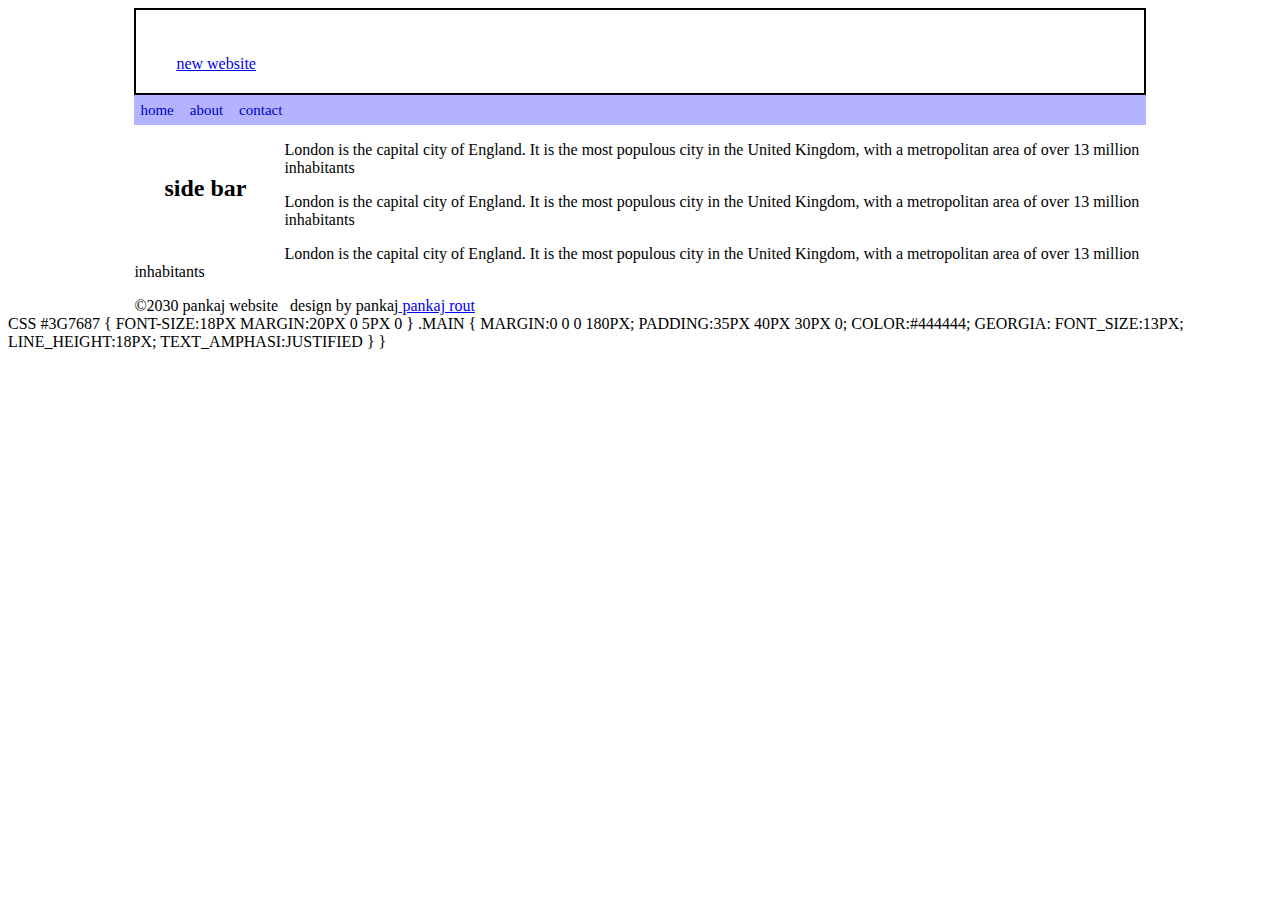
<file: index.html>
<!DOCTYPE html>
<html>
<head>
	<title>My Website</title>
	<link rel="stylesheet" type="text/css" href="css/style.css">
	<script type="text/javascript" src="js/app.js"></script>
</head>
<body>
<div class="container">
<header class="header">
	<a href="/">new website</a>
</header>

<nav class="menu">
	<a href="/">home</a>&nbsp;&nbsp;&nbsp;
	<a href="about.html">about</a>&nbsp;&nbsp;&nbsp;
	<a href="contact.html">contact</a>
</nav>

<aside>
	<h2>side bar</h2>
</aside>

<article class="main">
	<!-- <img src="https://github.com/pankajr1992/600x300" alt=""> -->
	<p>London is the capital city of England. It is the most populous city in the United Kingdom, with a metropolitan area of over 13 million inhabitants</p>
	<p>London is the capital city of England. It is the most populous city in the United Kingdom, with a metropolitan area of over 13 million inhabitants</p>
	<p>London is the capital city of England. It is the most populous city in the United Kingdom, with a metropolitan area of over 13 million inhabitants</p>
</article>
<footer>
	&copy;2030 pankaj website &nbsp;
	design by pankaj<a href="https://github.com/pankajr1992">&nbsp;pankaj rout</a>
</footer>
</div>


</body>
</html>
CSS
#3G7687
{
FONT-SIZE:18PX
MARGIN:20PX 0 5PX 0
}
.MAIN
{
MARGIN:0 0 0 180PX;
PADDING:35PX 40PX 30PX 0;
COLOR:#444444;
GEORGIA:
FONT_SIZE:13PX;
LINE_HEIGHT:18PX;
TEXT_AMPHASI:JUSTIFIED
}

}
</file>
<file: css/style.css>
body{
	background: #ccccff
	margin:0;
}
.container
{
	background: #ffffff;
	margin: 0 auto;
	width: 80%;

}
.header
{
	padding: 45px 0 20px 40px;
	border: 2px solid black; 
}
.menu{
	background: #b3b3ff;
	padding:6px 0 6px 6px;
}

.menu a{
	color: #0000cc;
	text-decoration: none;
	font-size:15px;
	font-family: "arial narrow","myriad pro";
}
.menu a:hover
{
	color: #6666ff;
}
aside{
	float: left;
	width:120px;
	padding:30px 0 40px 30px;
}
</file>
